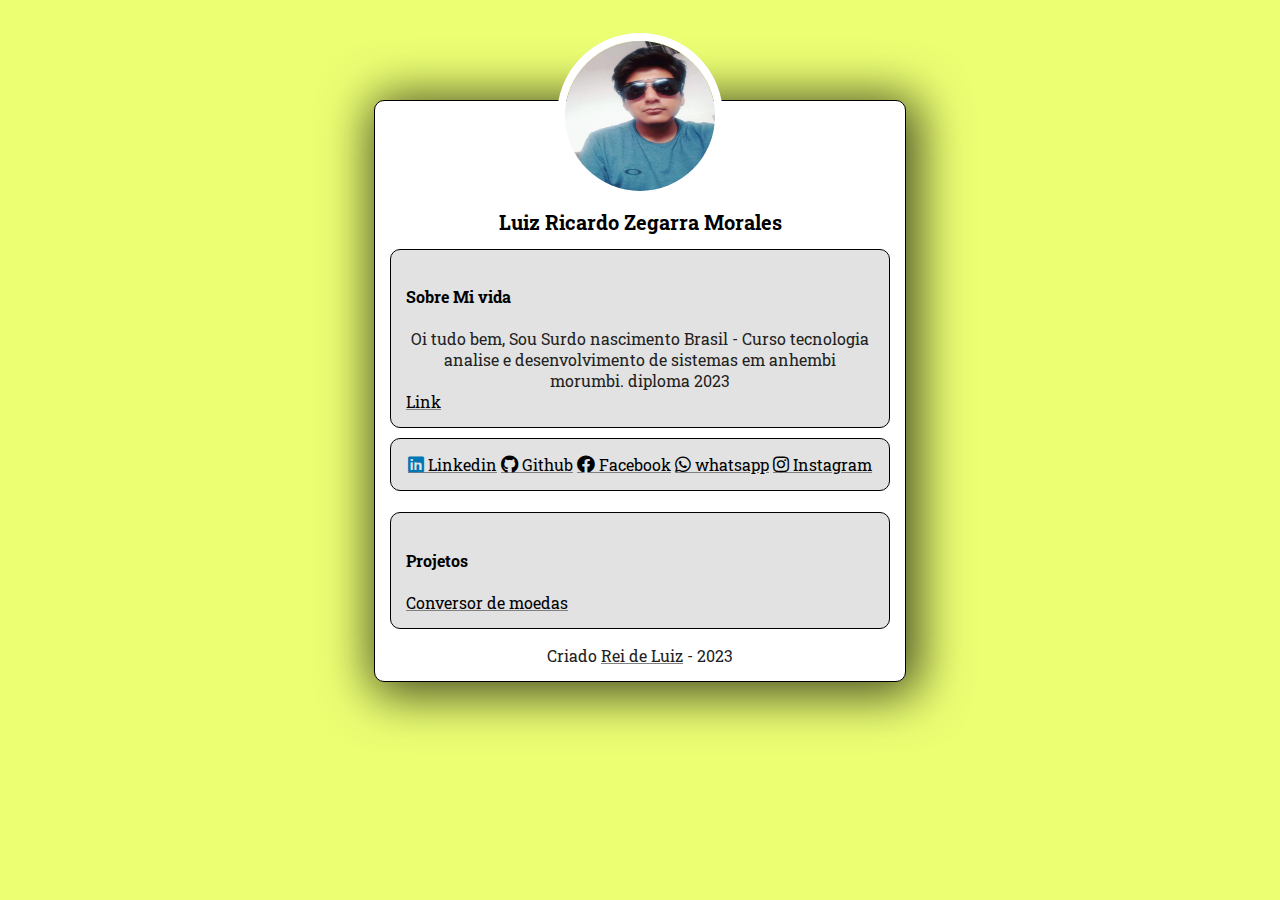
<file: index.html>
<!DOCTYPE html>
<html lang="en">
<head>
  <meta charset="UTF-8">
  <meta http-equiv="X-UA-Compatible" content="IE=edge">
  <meta name="viewport" content="width=device-width, initial-scale=1.0">
  <title>luizloja</title>
  
<link rel="stylesheet" href="style.css">
</head>

<body>
<section>
  <link rel="preconnect" href="https://fonts.gstatic.com">
<link href="https://fonts.googleapis.com/css2?family=Roboto+Slab:wght@300;400;500;600;700;800&display=swap" rel="stylesheet">
<link rel="stylesheet" href="https://cdnjs.cloudflare.com/ajax/libs/font-awesome/5.11.2/css/all.css"> <!--fontawesome-->
  <header>
    <img src="luizloja.jpg" width="100" height="100" />
  </header>
  
  <h1>Luiz Ricardo Zegarra Morales</h1>

  <div id="insignias">
    <h4> Sobre Mi vida</h4>
   
      <P> Oi tudo bem, Sou Surdo nascimento Brasil - Curso tecnologia analise e desenvolvimento de
        sistemas em anhembi morumbi. diploma 2023</P>
      <a href="">Link</a>  
  </div>

  

  <div id="informacoes">
    <a href="https://www.linkedin.com/in/luiz-ricardo-9b019a1ba" target="_blank" class="hover"><i class="fab fa-linkedin"></i> Linkedin</a>
    <a href="https://github.com/LuizRicardo122343" target="_blank" class="hover"><i class="fab fa-github"></i> Github</a>
    <a href="https://www.facebook.com/profile.php?id=100009265445843" target="_blank" class="hover"><i class="fab fa-facebook"></i> Facebook</a>
    <a href="https://api.whatsapp.com/send?phone=5511950737317" target="_blank" class="hover"><i class="fab fa-whatsapp"></i> whatsapp</a>
    <a href=" https://instagram.com/luiz_ricardo102?igshid=YmMyMTA2M2Y=" target="_blank" class="hover"><i class="fab fa-instagram"></i> Instagram</a>
    
  </div><br>
  
  <div id="projetos">
    <h4>Projetos</h4>
    <a href="../luizloja/Conversor de moedas/index.html">Conversor de moedas</a> 


  </div>

  <p>Criado  <a href="" target="_blank">Rei de Luiz</a> - 2023</p>
  
</section>

  
</body>
</html>
</file>
<file: style.css>
body {
  background-color: #ecff73;
  font-family: 'Roboto Slab', sans-serif;
}

section {
  display: block;
  margin-top: 100px;
  margin-left: auto;
  margin-right: auto;
  max-width: 500px;
  background-color: white;
  padding: 15px;
  border: 1px solid black;
  border-radius: 10px;
  box-shadow: 5px 5px 50px 8px rgba(0, 0, 0, 0.7);
}

section h1 {
  font-size: 20px;
  margin-left: auto;
  margin-right: auto;
  text-align: center;
}

header {
  background-image: url("https://external-content.duckduckgo.com/iu/?u=http%3A%2F%2Fwww.gettingsmart.com%2Fwp-content%2Fuploads%2F2017%2F06%2FProgram-Code-Feature-Image.jpg&f=1&nofb=1");
  background-size: cover;
  height: 80px;
  border-radius: 10px;
}

div {
  padding: 15px;
  border: 1px solid black;
  background-color: #e2e2e2 ;
  border-radius: 10px;
}

/*div*/
#informacoes {
  margin-top: 10px;
  text-align: center;
}

a {
  color: black;
  text-decoration: underline gray;
}

i {
  text-decoration: underline gray;
  font-size: 18px;
}

.fa-linkedin {
  color: #0077b5;
}

.hover:hover {
  background-color: #bbb;
}

img {
  width: 150px;
  height: 150px;
  border-radius: 50%;
  border: 8px solid white;
  margin-left: auto;
  margin-right: auto;
  display: block;
  transform: translateY(-50%);
}

p {
  text-align: center;
  color: #222222;
  margin-bottom: 0px;
}

p a{
  color: #222222;
}
</file>
